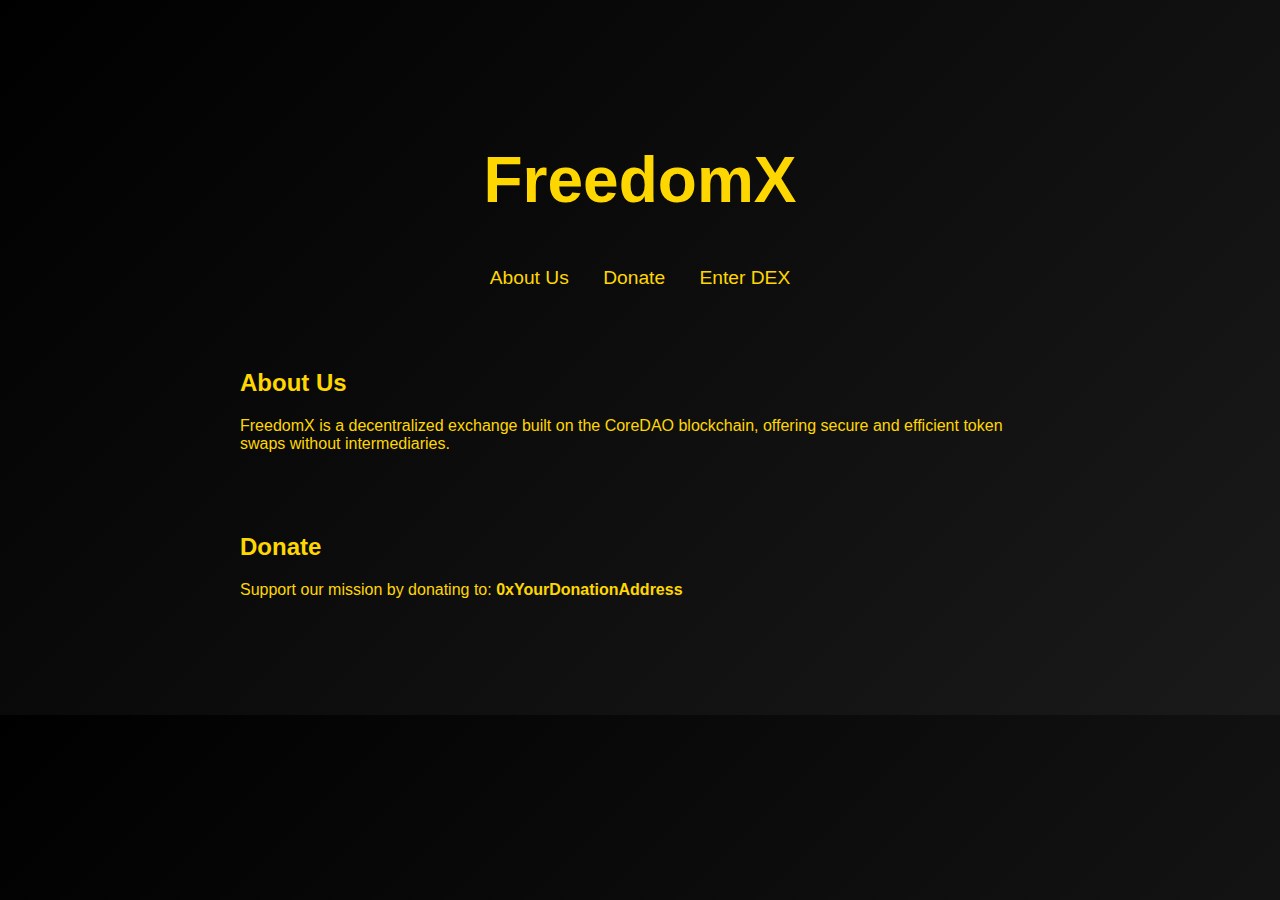
<file: index.html>
<!DOCTYPE html>
<html lang="en">
<head>
  <meta charset="UTF-8" />
  <meta name="viewport" content="width=device-width, initial-scale=1.0"/>
  <title>FreedomX</title>
  <style>
    body {
      margin: 0;
      font-family: 'Segoe UI', sans-serif;
      background: linear-gradient(135deg, #000000, #1a1a1a);
      color: #ffd700;
      overflow: hidden;
    }
    .container {
      text-align: center;
      padding: 100px 20px;
    }
    h1 {
      font-size: 4em;
      animation: glow 2s ease-in-out infinite alternate;
    }
    @keyframes glow {
      from {
        text-shadow: 0 0 10px #ffd700;
      }
      to {
        text-shadow: 0 0 20px #ffea00;
      }
    }
    .nav {
      margin-top: 50px;
    }
    .nav a {
      margin: 0 15px;
      color: #ffd700;
      text-decoration: none;
      font-size: 1.2em;
      transition: color 0.3s;
    }
    .nav a:hover {
      color: #ffffff;
    }
    .section {
      margin-top: 80px;
      max-width: 800px;
      margin-left: auto;
      margin-right: auto;
      text-align: left;
    }
  </style>
</head>
<body>
  <div class="container">
    <h1>FreedomX</h1>
    <div class="nav">
      <a href="#about">About Us</a>
      <a href="#donate">Donate</a>
      <a href="dex.html">Enter DEX</a>
    </div>
    <div class="section" id="about">
      <h2>About Us</h2>
      <p>FreedomX is a decentralized exchange built on the CoreDAO blockchain, offering secure and efficient token swaps without intermediaries.</p>
    </div>
    <div class="section" id="donate">
      <h2>Donate</h2>
      <p>Support our mission by donating to: <strong>0xYourDonationAddress</strong></p>
    </div>
  </div>
</body>
</html>
</file>
